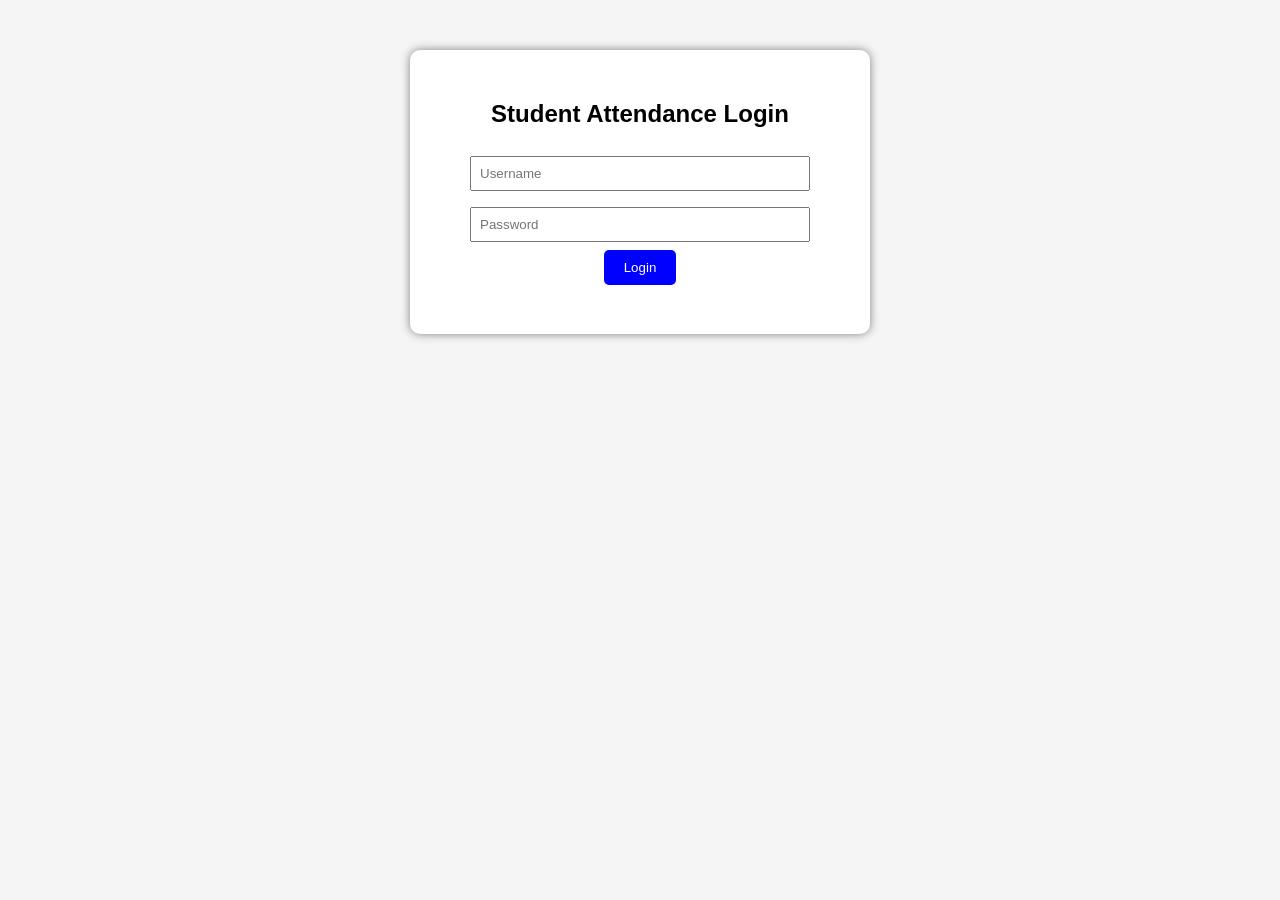
<file: index.html>
<!DOCTYPE html>
<html>
<head>
<title>Attendance Management System</title>

<style>

body{
font-family: Arial;
text-align:center;
background:#f5f5f5;
}

.container{
background:white;
padding:30px;
margin:50px auto;
width:400px;
border-radius:10px;
box-shadow:0px 0px 10px gray;
}

input{
padding:8px;
margin:8px;
width:80%;
}

button{
padding:10px 20px;
background:blue;
color:white;
border:none;
border-radius:5px;
}

</style>
</head>

<body>

<div class="container">

<h2>Student Attendance Login</h2>

<input type="text" id="username" placeholder="Username">

<input type="password" id="password" placeholder="Password">

<br>

<!-- Login button added here -->
<button onclick="login()">Login</button>

<h3 id="result"></h3>

</div>

<script>

function login(){
window.location.href="dashboard.html";
}

</script>

</body>
</html>
</file>
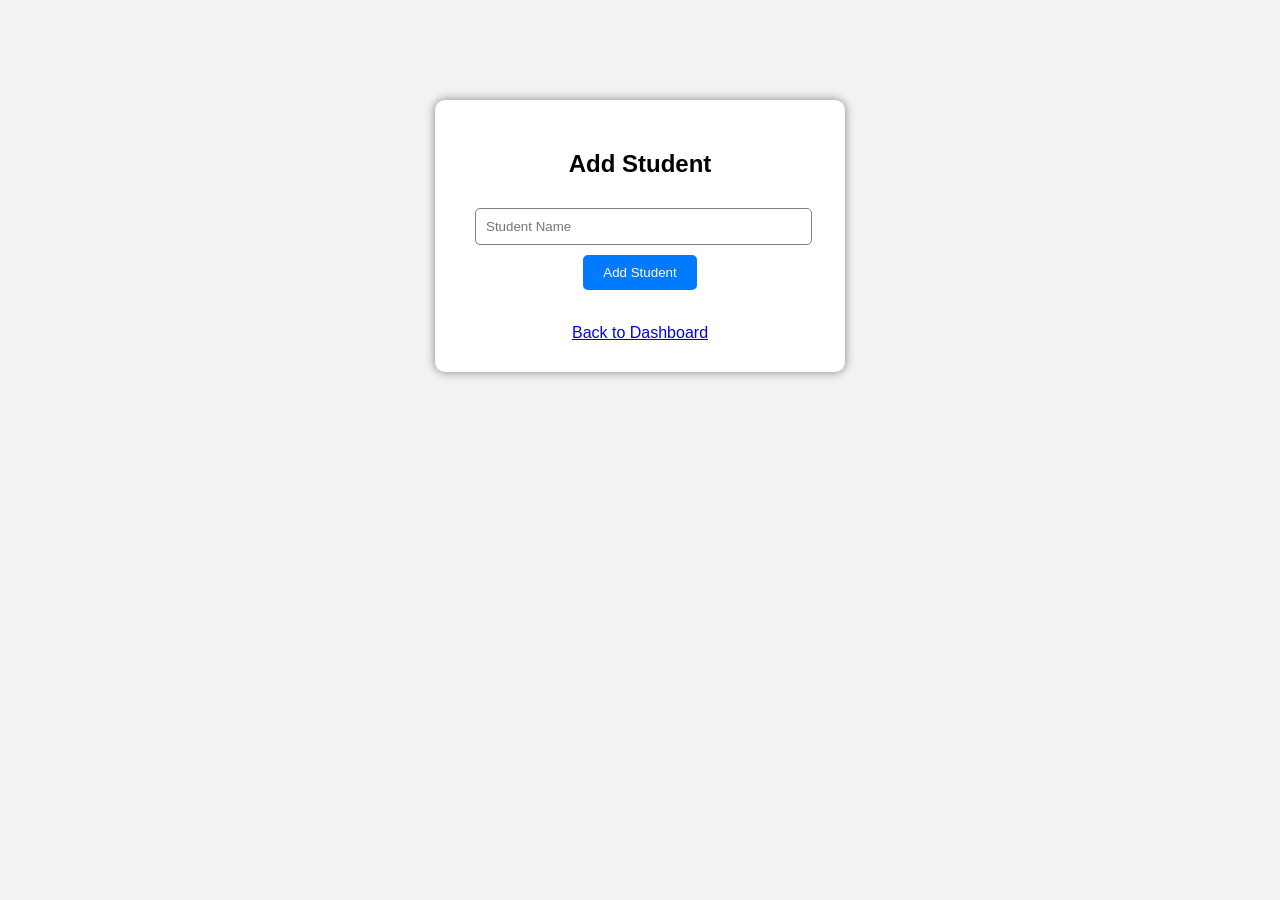
<file: addstudent.html>
<!DOCTYPE html>
<html>
<head>
<title>Add Student</title>
<link rel="stylesheet" href="style.css">
</head>

<body>

<div class="container">

<h2>Add Student</h2>

<input type="text" id="studentName" placeholder="Student Name">

<button onclick="addStudent()">Add Student</button>

<p id="studentMessage"></p>

<br>

<a href="dashboard.html">Back to Dashboard</a>

</div>

<script src="script.js"></script>

</body>
</html>
</file>
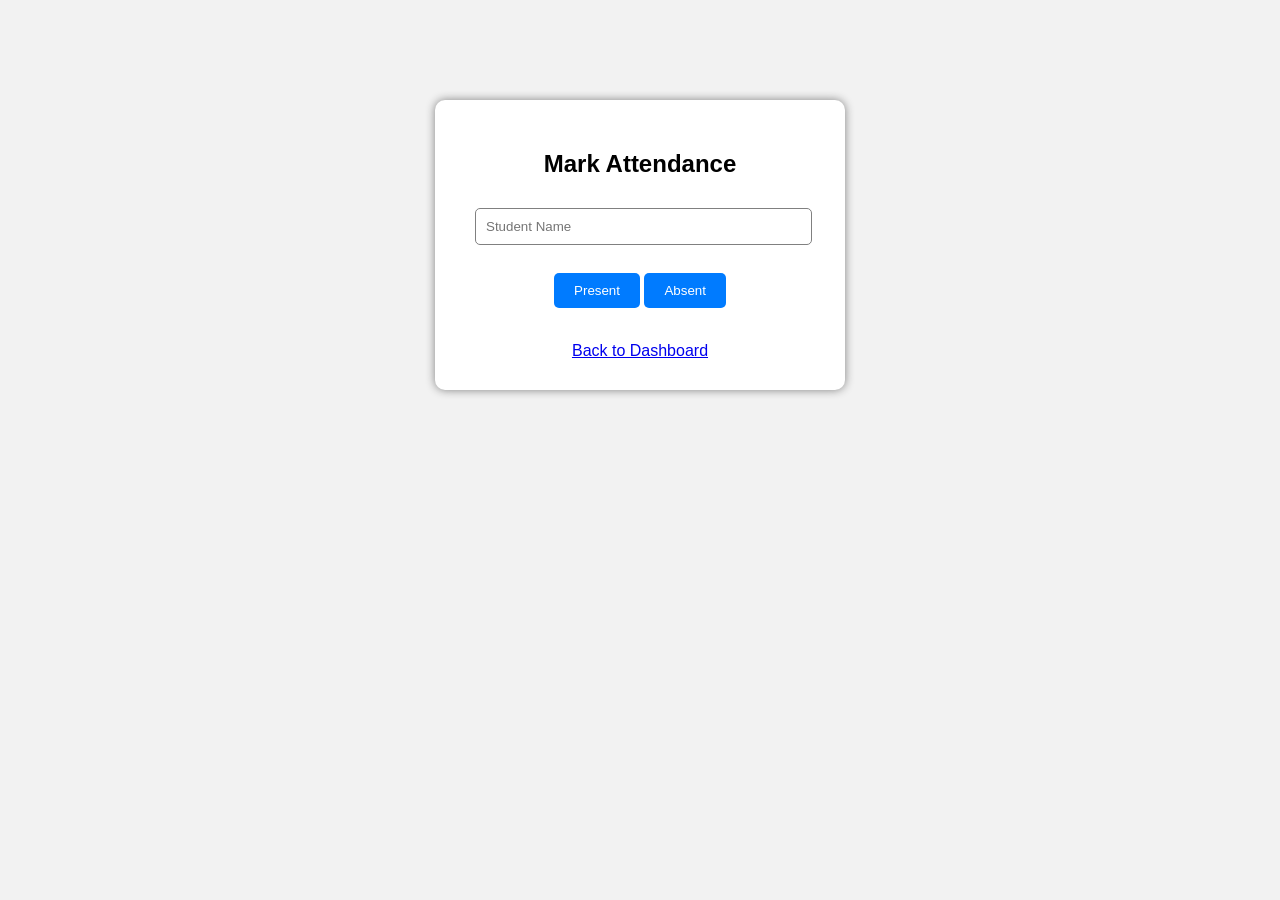
<file: attendance.html>
<!DOCTYPE html>
<html>
<head>
<title>Mark Attendance</title>
<link rel="stylesheet" href="style.css">
</head>

<body>

<div class="container">

<h2>Mark Attendance</h2>

<input type="text" id="attendanceName" placeholder="Student Name">

<br><br>

<button onclick="markPresent()">Present</button>
<button onclick="markAbsent()">Absent</button>

<p id="attendanceMessage"></p>

<br>

<a href="dashboard.html">Back to Dashboard</a>

</div>

<script src="script.js"></script>

</body>
</html>
</file>
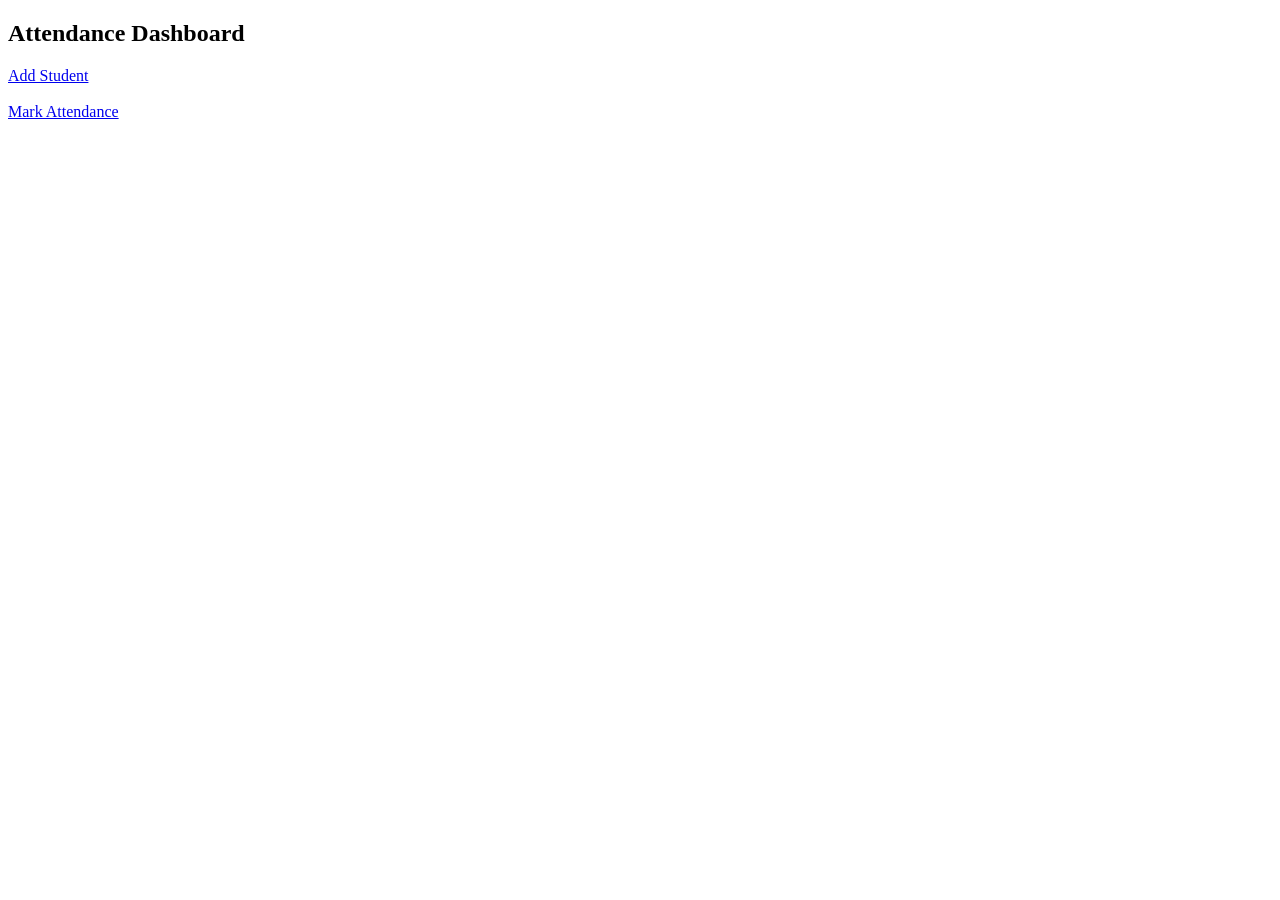
<file: dashboard.html>
<!DOCTYPE html>
<html>
<head>
<title>Dashboard</title>
</head>

<body>

<h2>Attendance Dashboard</h2>

<a href="addstudent.html">Add Student</a>

<br><br>

<a href="attendance.html">Mark Attendance</a>

</body>
</html>
</file>
<file: style.css>
body{
font-family: Arial;
background:#f2f2f2;
text-align:center;
}

.container{
background:white;
width:350px;
margin:100px auto;
padding:30px;
border-radius:10px;
box-shadow:0px 0px 10px gray;
}

input{
width:90%;
padding:10px;
margin:10px;
border:1px solid gray;
border-radius:5px;
}

button{
padding:10px 20px;
background:#007bff;
color:white;
border:none;
border-radius:5px;
cursor:pointer;
}

button:hover{
background:#0056b3;
}
</file>
